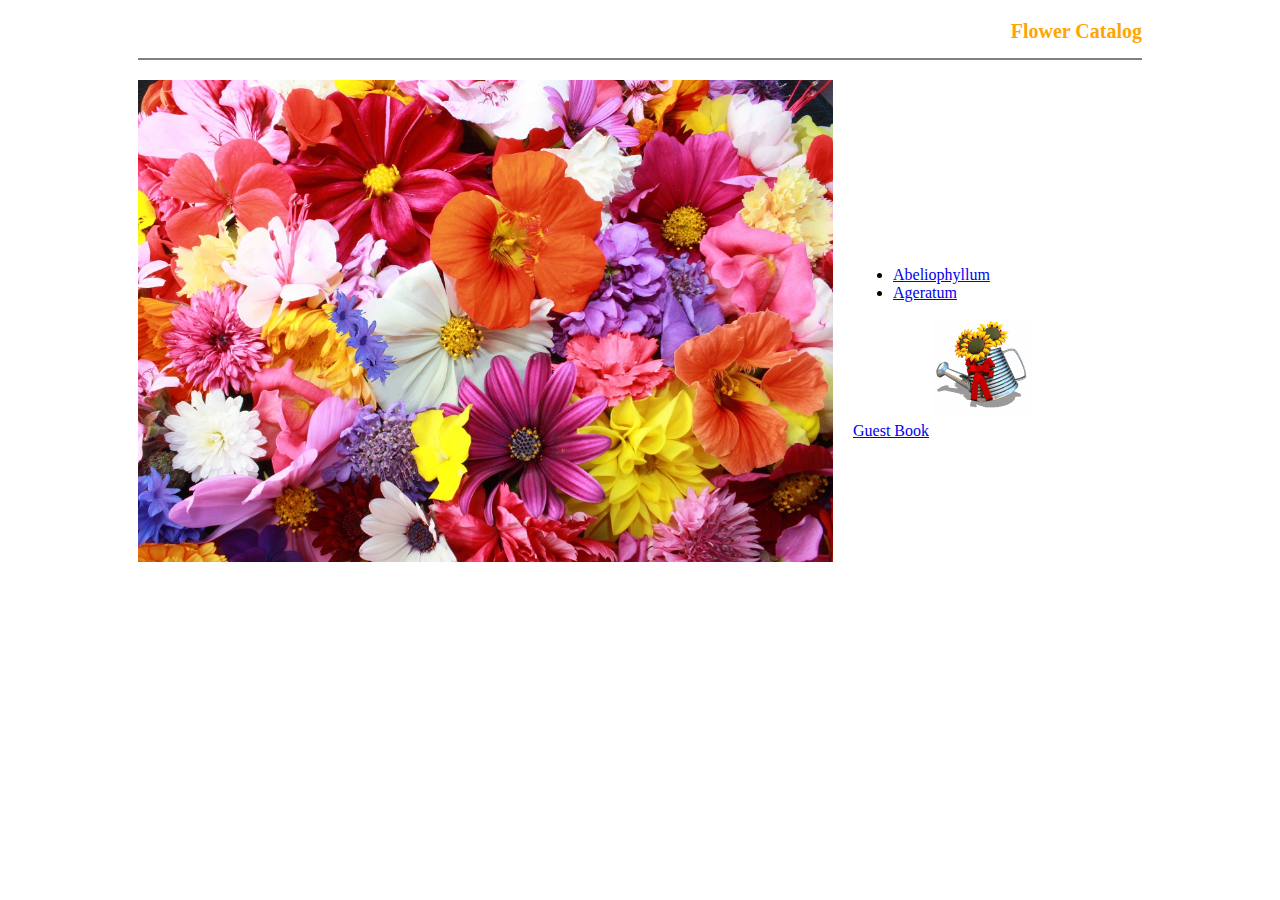
<file: public/index.html>
<!DOCTYPE html>
<html>

<head>
  <link rel="icon" href="image/freshorigins.jpg" type="image/jpg" sizes="11x11">
  <title>Flower Catalog Website</title>
  <link rel="stylesheet" href="css/style.css">
  <script src="js/index.js" type="text/javascript">
  </script>
</head>

<body>
  <h1>Flower Catalog</h1>
  <img id="freshorigins" src="image/freshorigins.jpg">
  <ul class="links">
    <li><a href="Abeliophyllum.html" target="_blank">Abeliophyllum</a></li>
    <li><a href="Ageratum.html" target="_blank">Ageratum</a></li>
  </ul>
  <img id="animated" src="image/animated.gif" onclick="hide()">
  <a id="book" href="guestBook.html" target="_blank">Guest Book</a>
</body>

</html>
</file>
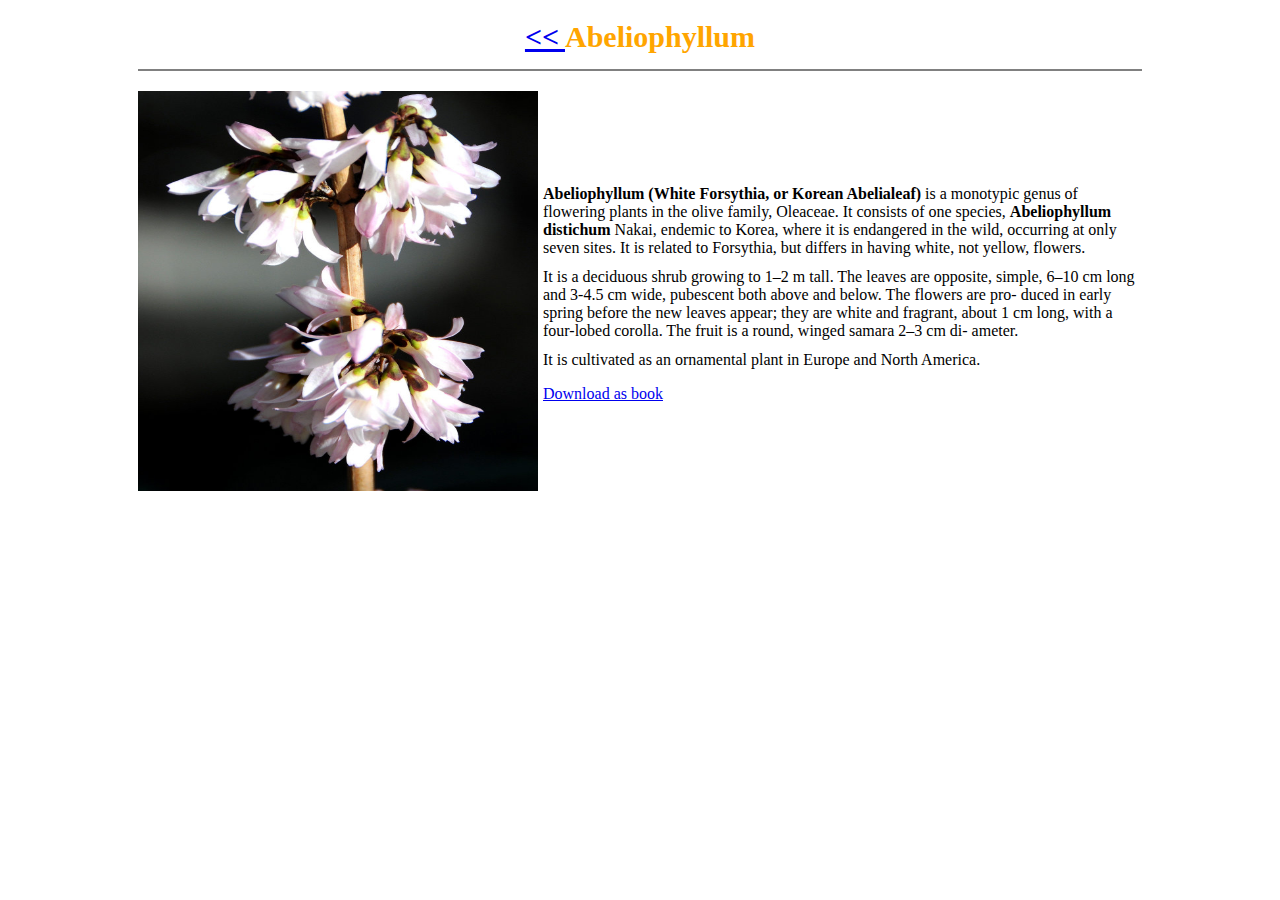
<file: public/Abeliophyllum.html>
<!DOCTYPE html>
<html>
  <head>
    <title>Abeliophyllum</title>
    <link rel="stylesheet" href="css/style.css">
  </head>
  <body>
    <h2><a href="index.html"> << </a>Abeliophyllum</h2>
    <img id="Abeliophyllum" src="image/Abeliophyllum.jpg">
    <p class="AbeliophyllumPara1">
      <b>Abeliophyllum (White Forsythia, or Korean Abelialeaf) </b> is a monotypic genus of flowering plants in the olive family, Oleaceae. It consists of one species, <b> Abeliophyllum distichum </b> Nakai, endemic to Korea, where it is endangered in the wild, occurring at only seven sites. It is related to Forsythia, but differs in having white, not yellow, flowers.
    </p>
    <p class="AbeliophyllumPara2">
      It is a deciduous shrub growing to 1–2 m tall. The leaves are opposite, simple, 6–10 cm long and 3-4.5 cm wide, pubescent both above and below. The flowers are pro- duced in early spring before the new leaves appear; they are white and fragrant, about 1 cm long, with a four-lobed corolla. The fruit is a round, winged samara 2–3 cm di- ameter.
    </p>
    <p class="AbeliophyllumPara3">
      It is cultivated as an ornamental plant in Europe and North America.
    </p>
    <a id="AbeliophyllumPdf" href="docs/Abeliophyllum.pdf" download="Abeliophyllum.pdf">Download as book</a>
  </body>
</html>
</file>
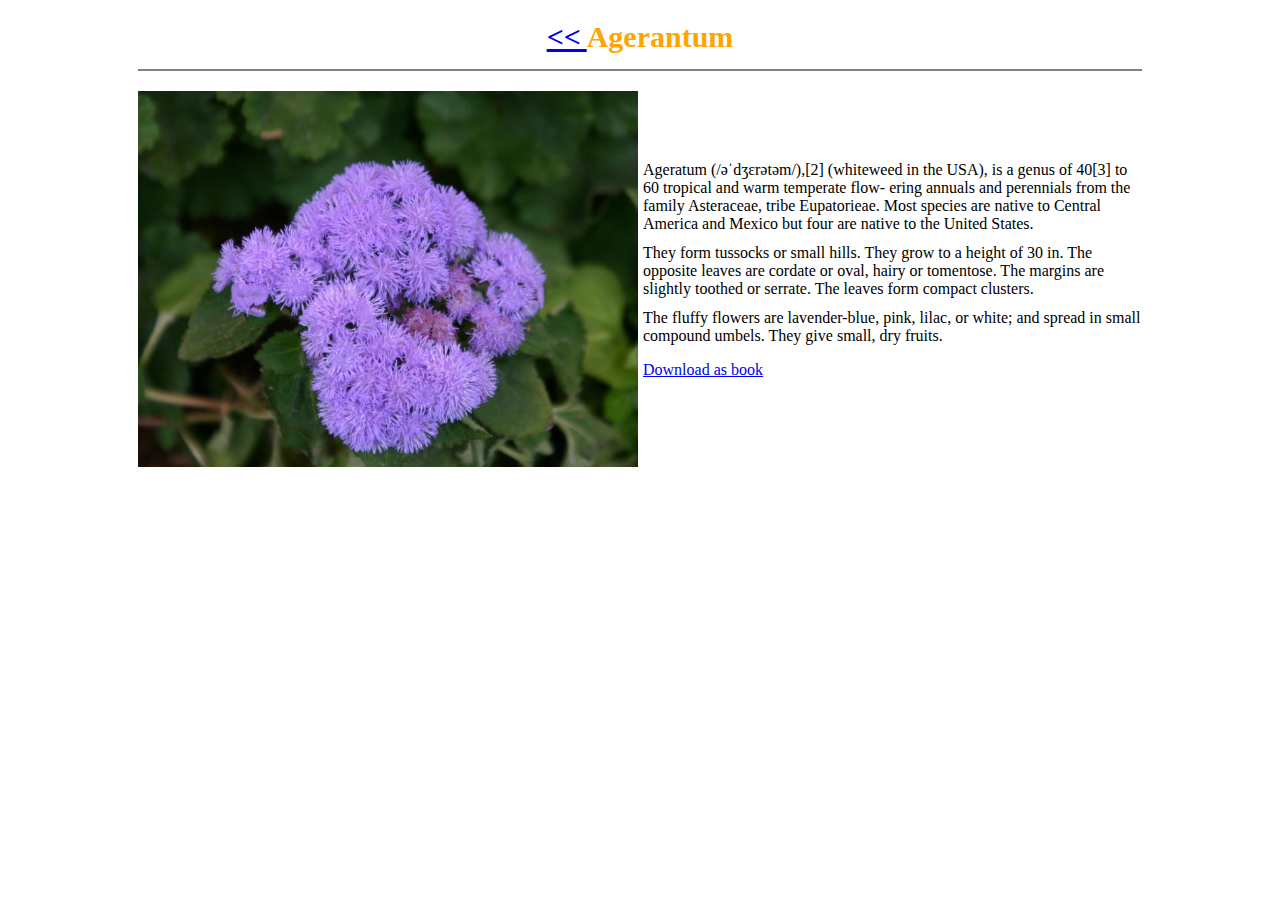
<file: public/Ageratum.html>
<!DOCTYPE html>
<html>
  <head>
    <title>Ageratum</title>
    <link rel="stylesheet" href="css/style.css">
  </head>
  <body>
    <h2><a href="index.html"> << </a>Agerantum</h2>
    <img id="Agerantum" src="image/Agerantum.jpg">
    <p class="AgerantumPara1">
      Ageratum (/əˈdʒɛrətəm/),[2] (whiteweed in the USA), is a genus of 40[3] to 60 tropical and warm temperate flow- ering annuals and perennials from the family Asteraceae, tribe Eupatorieae. Most species are native to Central America and Mexico but four are native to the United States.
    </p>
    <p class="AgerantumPara2">
      They form tussocks or small hills. They grow to a height of 30 in. The opposite leaves are cordate or oval, hairy or tomentose. The margins are slightly toothed or serrate. The leaves form compact clusters.
    </p>
    <p class="AgerantumPara3">
      The fluffy flowers are lavender-blue, pink, lilac, or white; and spread in small compound umbels. They give small, dry fruits.
    </p>
    <a id="AgerantumPdf" href="docs/Agerantum.pdf" download="Agerantum.pdf">Download as book</a>
  </body>
</html>
</file>
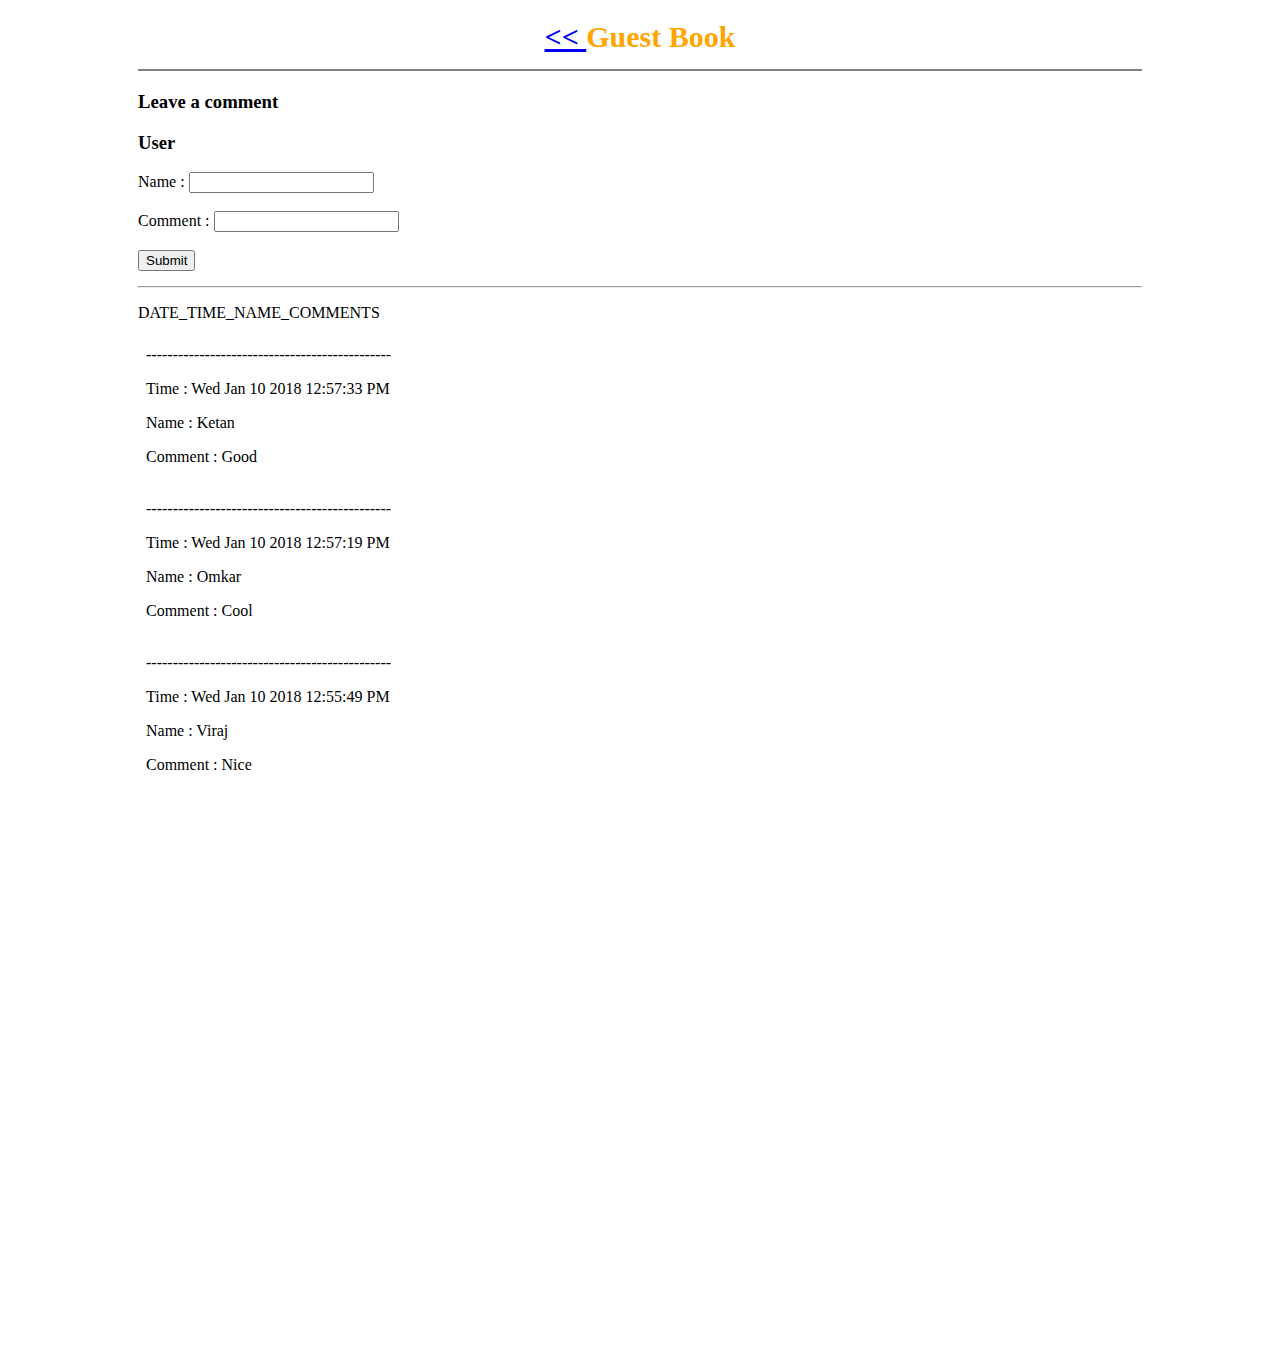
<file: public/guestBook.html>
<!DOCTYPE html>
<html>

<head>
  <title>Guest Book</title>
  <link rel="stylesheet" href="css/style.css">
</head>

<body>
  <h2><a href="index.html"> << </a>Guest Book</h2>
  <h3>Leave a comment</h3>
  <h3>User</h3>
  <form class="feedback" action="/commentPage" method="post">
    Name : <input type="text" name="name" required><br><br> Comment : <input type="text" name="comment" required><br><br>
    <input type="submit" name="" value="Submit">
  </form>
  <hr>
  <p class="comments">DATE_TIME_NAME_COMMENTS</p>
  <object id="commentsToShow" type="text/html" data="comments.html">
  </object>
</body>

</html>
</file>
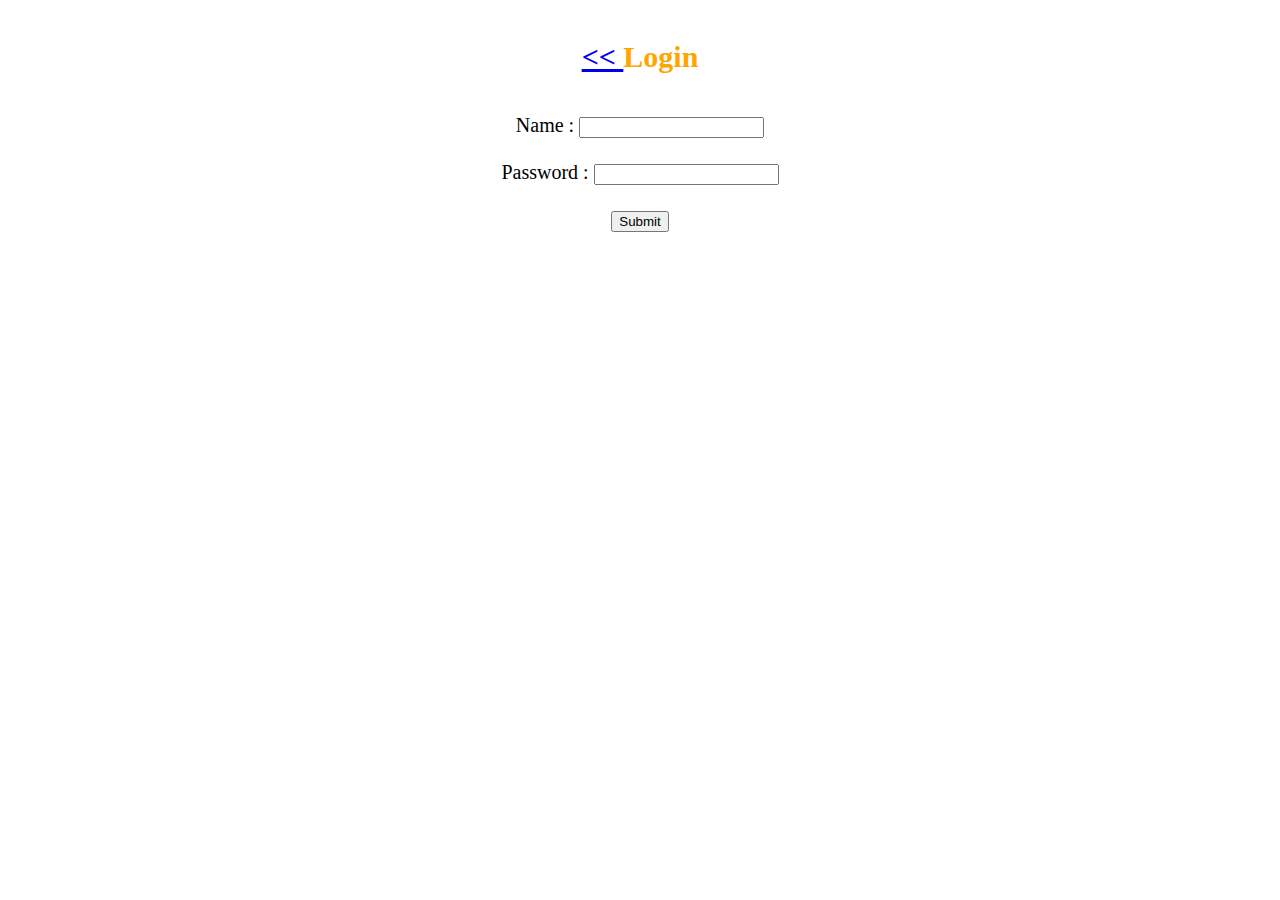
<file: public/login.html>
<!DOCTYPE html>
<html>

<head>
  <meta charset="utf-8">
  <title>Login Page</title>
  <link rel="stylesheet" href="css/style.css">
</head>

<body>
  <center>
    <h4><a href="index.html"> << </a>Login</h4>
    <form class="login">
      Name : <input type="text" name="name"> <br> <br> Password : <input type="text" name="password"> <br> <br>
      <input type="submit" name="" value="Submit">
    </form>
  </center>
</body>

</html>
</file>
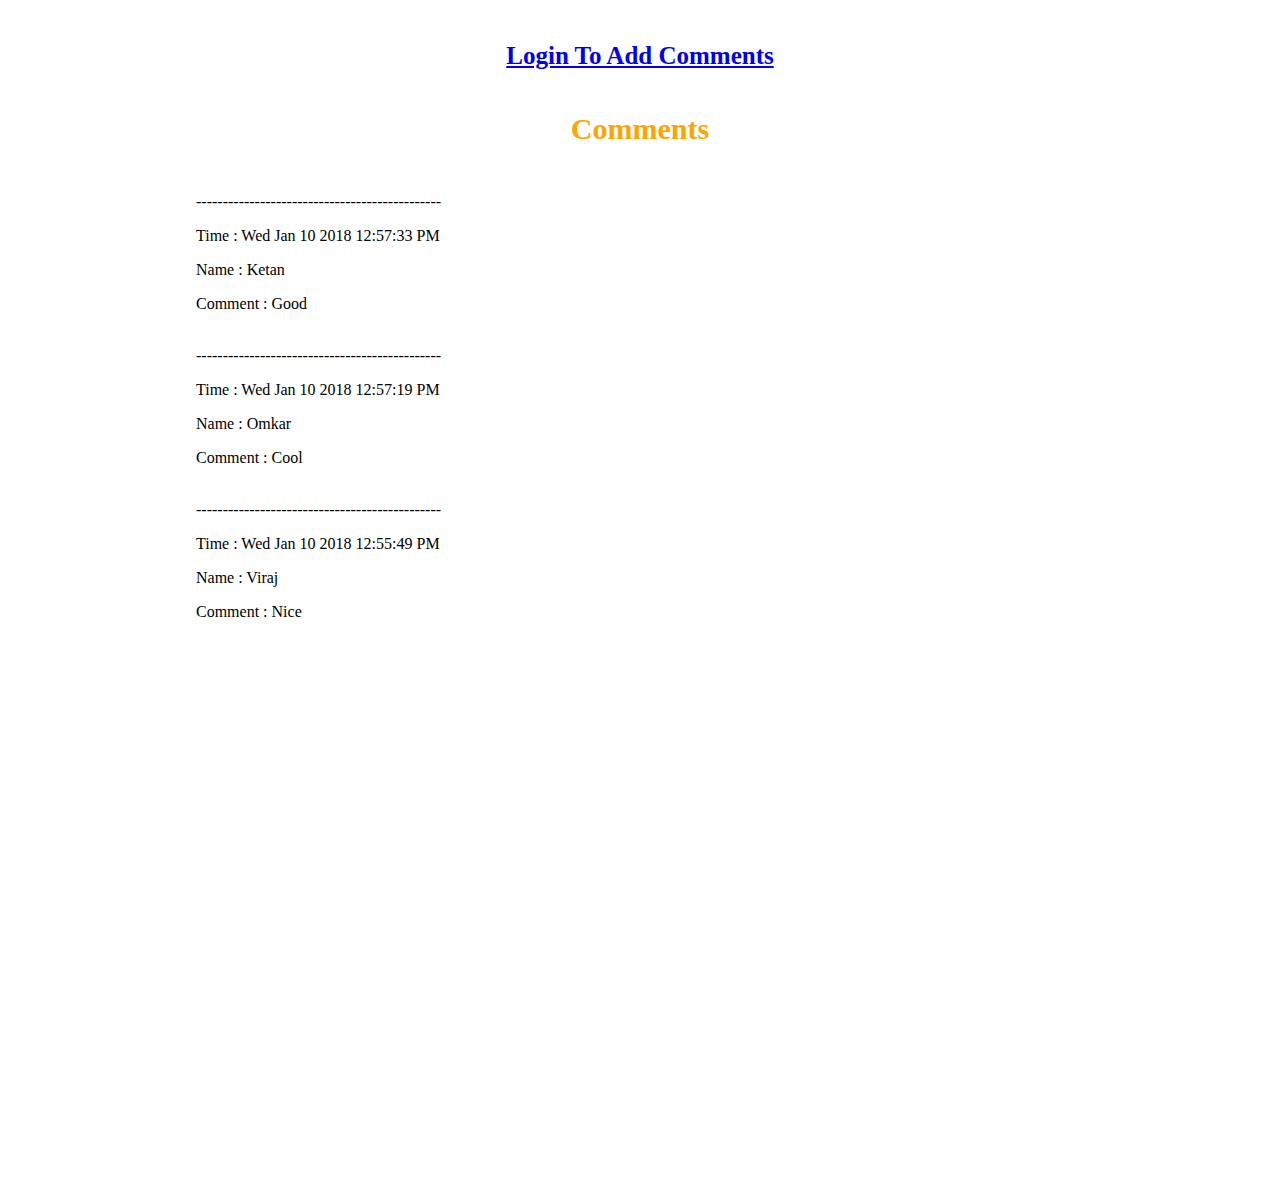
<file: public/loginWithComments.html>
<!DOCTYPE html>
<html>

<head>
  <title>Login To Add Comments</title>
  <link rel="stylesheet" href="css/style.css">
</head>

<body>
  <center>
    <h5><a href="login.html">Login To Add Comments</a></h5>
    <h4>Comments</h4>
    <object id="commentsToShow" type="text/html" data="comments.html">
    </object>
  </center>
</body>

</html>
</file>
<file: public/css/style.css>
h1 {
  text-align: right;
  font-size: 20px;
  font-family: serif;
  color: orange;
  padding-bottom: 15px;
  border-bottom: 2px solid gray;
  margin: 20px 130px 20px 130px;
}

h2 {
  text-align: center;
  font-size: 30px;
  font-family: serif;
  color: orange;
  padding-bottom: 15px;
  border-bottom: 2px solid gray;
  margin: 20px 130px 20px 130px;
}

#freshorigins {
  margin-left: 130px;
  width: 55%;
}

.links {
  margin-top: -300px;
  margin-left: 845px;
}

#animated {
  margin-left: 925px;
}

#book {
  margin-top: -20px;
  margin-left: 845px;
}

#Abeliophyllum {
  margin-left: 130px;
  width: 400px;
  height: 400px;
}

.AbeliophyllumPara1 {
  margin-top: -310px;
  margin-left: 535px;
  margin-right: 130px;
}

.AbeliophyllumPara2 {
  margin-top: -5px;
  margin-left: 535px;
  margin-right: 130px;
}

.AbeliophyllumPara3 {
  margin-top: -5px;
  margin-left: 535px;
  margin-right: 130px;
}

#AbeliophyllumPdf {
  margin-top: -5px;
  margin-left: 535px;
}

#Agerantum {
  margin-left: 130px;
  width: 500px;
  height: 35 0px;
}

.AgerantumPara1 {
  margin-top: -310px;
  margin-left: 635px;
  margin-right: 130px;
}

.AgerantumPara2 {
  margin-top: -5px;
  margin-left: 635px;
  margin-right: 130px;
}

.AgerantumPara3 {
  margin-top: -5px;
  margin-left: 635px;
  margin-right: 130px;
}

#AgerantumPdf {
  margin-top: -5px;
  margin-left: 635px;
}

h3 {
  text-align: left;
  margin-left: 130px;
}

.feedback {
  margin-left: 130px;
  shape-outside: padding-box;
}

.records {
  margin-left: 130px;
}

button {
  font-size: 13px;
}

.comments {
  margin-left: 130px;
  font-weight: normal;
}

#commentBox {
  margin-left: 70px;
}

hr {
  margin: 15px 130px 15px 130px;
}

.login {
  font-size: 20px;
}

h4 {
  font-size: 30px;
  color: orange;
}

#commentsToShow {
  margin-left: 130px;
  width: 1035px;
  height: 1000px;
}

h5 {
  font-size: 25px;
}
</file>
